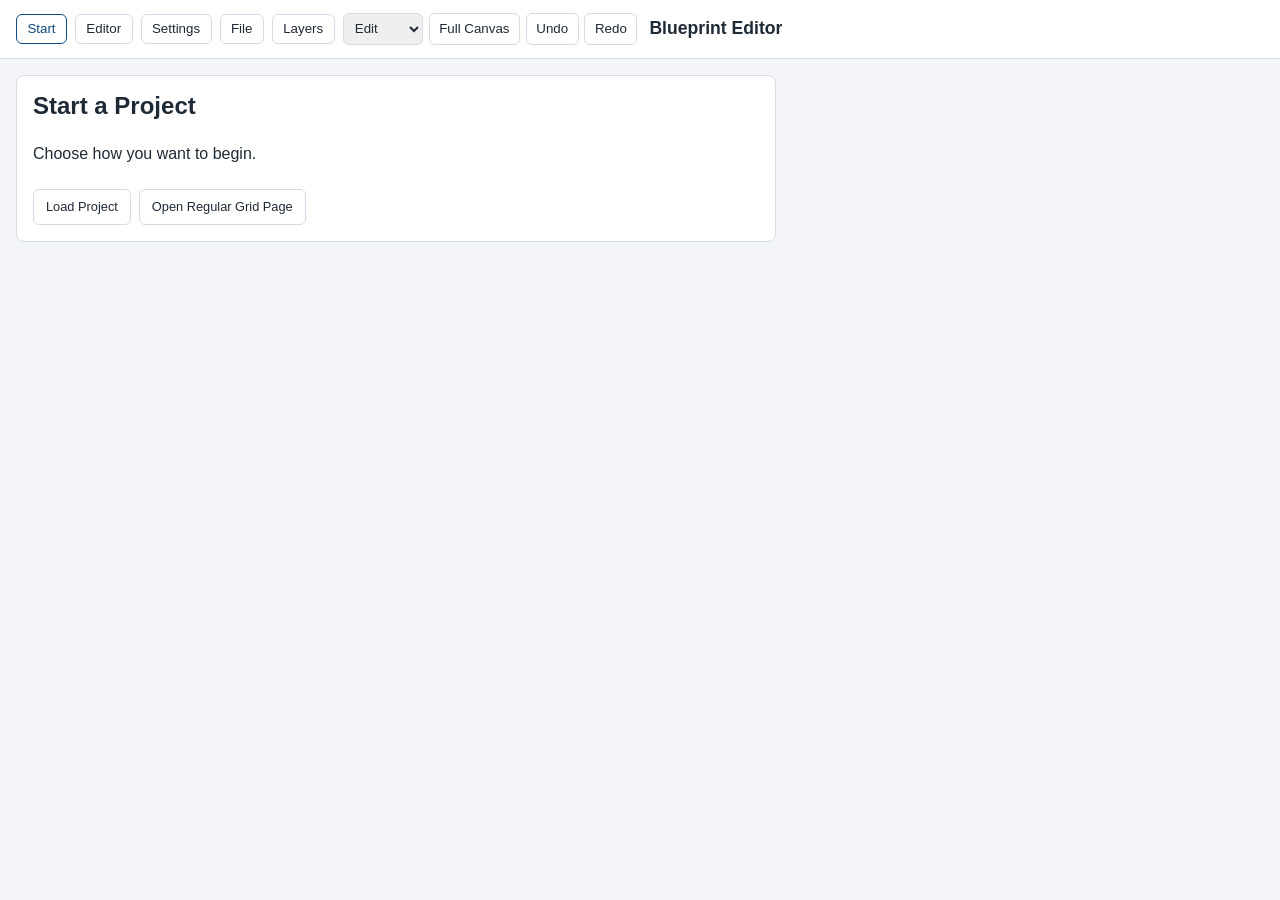
<file: index.html>
<!DOCTYPE html>
<html lang="en">
  <head>
    <meta charset="UTF-8" />
    <meta name="viewport" content="width=device-width, initial-scale=1.0" />
    <title>Opening Blueprint Editor…</title>
    <meta http-equiv="refresh" content="0; url=./blueprint-app/index.html" />
  </head>
  <body>
    <p>
      Redirecting to the Blueprint Editor.
      <a href="./blueprint-app/index.html">Open it here</a> if you are not redirected.
    </p>
  </body>
</html>
</file>
<file: blueprint-app/styles.css>
:root {
  --bg: #f3f5f8;
  --panel: #ffffff;
  --panel-elevated: #ffffff;
  --surface-muted: #f3f4f6;
  --canvas-panel: #f3f6fa;
  --text-muted: #4a5565;
  --border: #d5dbe5;
  --text: #1f2a37;
  --accent: #0f4c81;
  --canvas-theme-filter: none;
}

body[data-theme='dark'] {
  --bg: #0f172a;
  --panel: #111827;
  --panel-elevated: #1f2937;
  --surface-muted: #334155;
  --canvas-panel: #0b1220;
  --text: #e5e7eb;
  --text-muted: #94a3b8;
  --border: #334155;
  --accent: #60a5fa;
  --canvas-theme-filter: invert(1) hue-rotate(180deg);
}

* {
  box-sizing: border-box;
}

body {
  margin: 0;
  font-family: Inter, Segoe UI, Tahoma, sans-serif;
  color: var(--text);
  background: var(--bg);
  overflow: hidden;
}

button,
input,
select,
textarea {
  color: var(--text);
}

body[data-theme='dark'] input,
body[data-theme='dark'] select,
body[data-theme='dark'] textarea {
  background: var(--panel-elevated);
  border-color: var(--border);
}

.app-shell {
  height: 100vh;
  display: flex;
  flex-direction: column;
  overflow: hidden;
}

.app-header {
  padding: 0.8rem 1rem;
  border-bottom: 1px solid var(--border);
  background: var(--panel);
  position: sticky;
  top: 0;
  z-index: 120;
}

.app-header h1 {
  margin: 0;
  font-size: 1.1rem;
}

.app-header {
  display: flex;
  align-items: center;
  justify-content: flex-start;
  gap: 0.75rem;
}


#header-controls {
  display: flex;
  align-items: center;
  gap: 0.5rem;
  order: -1;
}

.file-menu {
  position: relative;
}

.menu-trigger {
  border: 1px solid var(--border);
  border-radius: 6px;
  background: var(--panel-elevated);
  color: var(--text);
  padding: 0.4rem 0.65rem;
  cursor: pointer;
}

.menu-panel {
  position: absolute;
  top: calc(100% + 0.35rem);
  right: 0;
  border: 1px solid var(--border);
  border-radius: 8px;
  background: var(--panel-elevated);
  box-shadow: 0 10px 30px rgba(15, 23, 42, 0.15);
  padding: 0.5rem;
  z-index: 55;
  display: grid;
  gap: 0.4rem;
}

.file-panel {
  width: 190px;
}

.menu-panel h3 {
  margin: 0;
  font-size: 0.85rem;
}

.menu-panel-header {
  display: flex;
  align-items: center;
  justify-content: flex-start;
  gap: 0.5rem;
}

.menu-item {
  border: 1px solid var(--border);
  border-radius: 6px;
  background: var(--surface-muted);
  color: var(--text);
  padding: 0.5rem 0.6rem;
  text-align: left;
  cursor: pointer;
}

.settings-menu {
  position: relative;
}

.settings-trigger {
  border: 1px solid var(--border);
  border-radius: 6px;
  background: var(--panel-elevated);
  color: var(--text);
  padding: 0.4rem 0.65rem;
  min-width: 112px;
  text-align: center;
  cursor: pointer;
}

.settings-panel {
  position: absolute;
  top: calc(100% + 0.35rem);
  right: 0;
  width: 320px;
  border: 1px solid var(--border);
  border-radius: 8px;
  background: var(--panel-elevated);
  box-shadow: 0 10px 30px rgba(15, 23, 42, 0.15);
  padding: 0.65rem;
  z-index: 50;
  display: grid;
  gap: 0.4rem;
}

.settings-panel h3 {
  margin: 0 0 0.2rem;
  font-size: 0.85rem;
}

.settings-panel label {
  font-size: 0.82rem;
  display: flex;
  gap: 0.4rem;
  align-items: center;
}


.settings-panel input[type='number'],
.settings-panel input[type='text'],
.settings-panel select {
  border: 1px solid var(--border);
  border-radius: 6px;
  padding: 0.3rem;
  font-size: 0.8rem;
}


.settings-panel-header {
  display: flex;
  align-items: center;
  justify-content: flex-start;
  gap: 0.5rem;
}

.menu-close,
.settings-close {
  border: 1px solid var(--border);
  border-radius: 6px;
  background: var(--panel-elevated);
  color: var(--text);
  padding: 0.25rem 0.5rem;
  font-size: 0.75rem;
  cursor: pointer;
}


.app-main {
  flex: 1;
  position: relative;
  display: flex;
  justify-content: space-between;
  align-items: stretch;
  min-height: 0;
  overflow: hidden;
}

.left-sidebar,
.right-sidebar {
  position: relative;
  z-index: 20;
  width: clamp(56px, 22vw, 320px);
  max-width: 320px;
  height: 100%;
  background: color-mix(in srgb, var(--panel) 92%, transparent);
  backdrop-filter: blur(2px);
  border-right: 1px solid var(--border);
  padding: 0.75rem;
  overflow-y: auto;
  overflow-x: hidden;
}

.right-sidebar {
  width: clamp(56px, 24vw, 300px);
  border-right: none;
  border-left: 1px solid var(--border);
  display: grid;
  gap: 0.75rem;
  align-content: start;
}

.left-sidebar {
  display: flex;
  flex-direction: column;
  gap: 0.75rem;
  min-width: 0;
}

.cursor-preview-dock {
  display: grid;
  place-items: center;
  border: 1px solid var(--border);
  border-radius: 12px;
  padding: 0.55rem;
  background: color-mix(in srgb, #ffffff 85%, transparent);
  backdrop-filter: blur(3px);
  box-shadow: 0 8px 30px rgba(15, 23, 42, 0.08);
  width: fit-content;
  max-width: 100%;
  justify-self: center;
}

#cursor-preview {
  width: 132px;
  height: 132px;
  display: block;
  border-radius: 50%;
  background: var(--panel-elevated);
  border: 2px solid #0f4c81;
  filter: var(--canvas-theme-filter);
}

.history-controls {
  display: flex;
  gap: 0.35rem;
}

.canvas-panel {
  position: absolute;
  inset: 0;
  overflow: auto;
  padding: 0;
  background: var(--canvas-panel);
}

#blueprint-canvas {
  border: none;
  background: var(--panel-elevated);
  width: 100%;
  height: 100%;
  display: block;
  cursor: crosshair;
  filter: var(--canvas-theme-filter);
  touch-action: none;
}

.tablet-controls {
  display: none;
}

.sidebar-header {
  display: flex;
  align-items: center;
  justify-content: space-between;
  gap: 0.4rem;
  font-size: 0.9rem;
}

.sidebar-toggle {
  border: 1px solid var(--border);
  background: var(--panel-elevated);
  border-radius: 6px;
  cursor: pointer;
  width: 30px;
  height: 26px;
  font-size: 0.95rem;
}

.layout-menu {
  display: flex;
  gap: 0.35rem;
  align-items: center;
}

.layout-select {
  border: 1px solid var(--border);
  border-radius: 6px;
  height: 32px;
  padding: 0 0.45rem;
}

.layout-button {
  border: 1px solid var(--border);
  border-radius: 6px;
  background: var(--panel-elevated);
  color: var(--text);
  height: 32px;
  padding: 0 0.6rem;
  cursor: pointer;
}

.app-shell[data-left-collapsed='true'] .left-sidebar #toolbar,
.app-shell[data-left-collapsed='true'] .left-sidebar .sidebar-header strong,
.app-shell[data-right-collapsed='true'] .right-sidebar > :not(.sidebar-header) {
  display: none;
}

.app-shell[data-right-collapsed='true'] .right-sidebar .sidebar-header strong {
  display: none;
}

.app-shell[data-left-collapsed='true'] .left-sidebar,
.app-shell[data-right-collapsed='true'] .right-sidebar {
  align-items: center;
  padding: 0.5rem 0.35rem;
  width: 56px;
}

.app-shell[data-left-collapsed='true'] .left-sidebar .sidebar-header,
.app-shell[data-right-collapsed='true'] .right-sidebar .sidebar-header {
  justify-content: center;
}

.app-shell[data-left-collapsed='true'] #left-sidebar-toggle {
  transform: rotate(180deg);
}

.app-shell[data-right-collapsed='true'] #right-sidebar-toggle {
  transform: rotate(180deg);
}

.app-shell[data-full-canvas='true'] .app-main {
  display: block;
}

.app-shell[data-full-canvas='true'] .left-sidebar,
.app-shell[data-full-canvas='true'] .right-sidebar {
  display: none;
}

@media (max-width: 1100px), (pointer: coarse) {
  .app-header {
    padding: 0.55rem 0.65rem;
    flex-wrap: wrap;
  }

  .app-header h1 {
    display: none;
  }

  #header-controls {
    width: 100%;
    overflow-x: auto;
  }

  .left-sidebar,
  .right-sidebar {
    position: absolute;
    top: 0;
    bottom: 0;
    width: min(82vw, 320px);
    z-index: 45;
    box-shadow: 0 12px 30px rgba(15, 23, 42, 0.2);
  }

  .left-sidebar { left: 0; }
  .right-sidebar { right: 0; }

  .app-shell[data-left-collapsed='true'] .left-sidebar,
  .app-shell[data-right-collapsed='true'] .right-sidebar {
    display: none;
  }

  .tablet-controls {
    position: absolute;
    left: 50%;
    bottom: max(0.75rem, env(safe-area-inset-bottom));
    z-index: 35;
    transform: translateX(-50%);
    display: flex;
    align-items: center;
    gap: 0.25rem;
    max-width: calc(100% - 1rem);
    padding: 0.35rem;
    overflow-x: auto;
    border: 1px solid var(--border);
    border-radius: 12px;
    background: color-mix(in srgb, var(--panel) 94%, transparent);
    box-shadow: 0 8px 24px rgba(15, 23, 42, 0.2);
  }

  .tablet-controls button {
    min-width: 44px;
    min-height: 44px;
    padding: 0 0.65rem;
    border: 1px solid var(--border);
    border-radius: 8px;
    background: var(--panel-elevated);
    color: var(--text);
    font-weight: 600;
    touch-action: manipulation;
  }

  #tablet-zoom {
    min-width: 48px;
    text-align: center;
    font-size: 0.8rem;
  }
}

.canvas-label-editor {
  position: absolute;
  z-index: 20;
  border: 1px solid #0f4c81;
  border-radius: 4px;
  outline: none;
  background: rgba(255, 255, 255, 0.95);
  resize: none;
  overflow: hidden;
  white-space: nowrap;
}


.action-toast-host {
  margin-top: 0.5rem;
  min-height: 0;
  pointer-events: none;
}

.action-toast {
  display: inline-block;
  max-width: min(70ch, 100%);
  background: #0f4c81;
  color: #ffffff;
  border-radius: 8px;
  padding: 0.45rem 0.65rem;
  box-shadow: 0 6px 20px rgba(15, 76, 129, 0.25);
  font-size: 0.82rem;
  opacity: 0;
  transform: translateY(6px);
  transition: opacity 140ms ease, transform 140ms ease;
}

.action-toast.is-visible {
  opacity: 1;
  transform: translateY(0);
}

.panel {
  border: 1px solid var(--border);
  border-radius: 6px;
  padding: 0.65rem;
  background: var(--panel-elevated);
}

.panel h2 {
  margin: 0 0 0.5rem;
  font-size: 0.92rem;
}

.layers-panel {
  min-width: 0;
  overflow: hidden;
}

.layers-list {
  margin: 0;
  padding: 0;
  list-style: none;
  display: grid;
  gap: 0.5rem;
}

.layers-item {
  margin: 0;
  padding: 0.4rem;
  border-radius: 6px;
  cursor: pointer;
  min-width: 0;
  overflow: hidden;
}

.layers-item-row {
  display: flex;
  align-items: flex-start;
  gap: 0.45rem;
  min-width: 0;
}

.layers-item-label {
  flex: 1;
  min-width: 0;
  overflow: hidden;
  text-overflow: ellipsis;
  white-space: nowrap;
  line-height: 1.2;
}

.layers-item-buttons {
  display: flex;
  flex-wrap: nowrap;
  justify-content: flex-end;
  gap: 0.25rem;
  flex: 0 0 auto;
  max-width: 100%;
}

.layers-item-buttons button {
  max-width: 100%;
}

.layers-opacity-row {
  display: flex;
  gap: 0.45rem;
  align-items: center;
  margin-top: 0.35rem;
  min-width: 0;
}

.layers-opacity-row input[type='range'] {
  flex: 1;
  min-width: 0;
}

.layers-opacity-value {
  font-size: 0.78rem;
  white-space: nowrap;
}

.layers-item-meta {
  display: block;
  margin-top: 0.25rem;
}

.toolbar-buttons {
  display: grid;
  grid-template-columns: repeat(2, minmax(0, 1fr));
  gap: 0.45rem;
}

.toolbar-button {
  border: 1px solid var(--border);
  background: var(--panel-elevated);
  border-radius: 6px;
  padding: 0.5rem;
  text-align: left;
  cursor: pointer;
}

.toolbar-button.active {
  border-color: var(--accent);
  color: var(--accent);
  background: color-mix(in srgb, var(--accent) 16%, var(--panel-elevated));
}

.property-group {
  margin-top: 0.75rem;
  display: grid;
  gap: 0.4rem;
}

.property-group h3 {
  margin: 0;
  font-size: 0.82rem;
}

.property-group label {
  font-size: 0.82rem;
  display: grid;
  gap: 0.25rem;
}



.property-toggle {
  display: inline-flex !important;
  align-items: center;
  gap: 0.5rem;
}

.property-toggle input[type='checkbox'] {
  accent-color: var(--accent);
  width: 14px;
  height: 14px;
  margin: 0;
}

.property-group input[type='number'] {
  border: 1px solid var(--border);
  border-radius: 6px;
  padding: 0.35rem;
}


.file-name-field {
  display: grid;
  gap: 0.25rem;
  max-width: 360px;
  font-size: 0.85rem;
}

.file-name-field input {
  border: 1px solid var(--border);
  border-radius: 6px;
  padding: 0.4rem 0.5rem;
  font-size: 0.85rem;
}

.button-row {
  display: flex;
  gap: 0.35rem;
  flex-wrap: wrap;
}

.button-row button {
  border: 1px solid var(--border);
  background: var(--panel-elevated);
  border-radius: 6px;
  padding: 0.35rem 0.45rem;
  font-size: 0.8rem;
  cursor: pointer;
}


.route-page {
  padding: 1rem;
  height: calc(100vh - 76px);
  overflow: auto;
}

.route-card {
  max-width: 720px;
  border: 1px solid var(--border);
  border-radius: 8px;
  background: var(--panel);
  padding: 1rem;
  display: grid;
  gap: 0.6rem;
}

.route-card h2 {
  margin: 0;
}

.menu-trigger[aria-current='page'],
.settings-trigger[aria-current='page'] {
  border-color: var(--accent);
  color: var(--accent);
}

.settings-page-card {
  background: var(--panel-elevated);
}

.settings-page-subtitle {
  margin: 0;
  font-size: 0.9rem;
}

.settings-search {
  display: grid;
  gap: 0.25rem;
  font-size: 0.85rem;
}

.settings-search input {
  border: 1px solid var(--border);
  border-radius: 6px;
  padding: 0.45rem;
  font-size: 0.9rem;
}

.settings-reset-row button {
  border: 1px solid #dc2626;
  color: #b91c1c;
  background: #fff5f5;
}

.settings-group {
  border: 1px solid var(--border);
  border-radius: 8px;
  padding: 0.75rem;
  display: grid;
  gap: 0.6rem;
  background: var(--panel-elevated);
}

.settings-group h3 {
  margin: 0;
}

.settings-row {
  display: grid;
  gap: 0.35rem;
  border-top: 1px solid #eef1f5;
  padding-top: 0.55rem;
}

.settings-row:first-of-type {
  border-top: none;
  padding-top: 0;
}

.settings-row-main {
  display: grid;
  gap: 0.35rem;
}

.settings-toggle {
  display: inline-flex;
  align-items: center;
  gap: 0.5rem;
  font-weight: 600;
}

.settings-field-label {
  font-weight: 600;
  font-size: 0.87rem;
}

.settings-row-main input[type='number'],
.settings-row-main input[type='text'],
.settings-row-main select {
  width: 100%;
  max-width: 260px;
  border: 1px solid var(--border);
  border-radius: 6px;
  padding: 0.35rem;
}

.settings-row-description {
  margin: 0;
  font-size: 0.8rem;
  color: var(--text-muted);
}

.app-shell[data-active-route='route'] .app-main {
  display: none !important;
}

.app-shell[data-active-route='home'] .route-page {
  display: none !important;
}

.color-field-row {
  display: flex;
  align-items: center;
  gap: 0.45rem;
}

.color-save-button {
  border: 1px solid var(--border);
  background: var(--panel-elevated);
  border-radius: 6px;
  padding: 0.2rem 0.45rem;
  font-size: 0.75rem;
  cursor: pointer;
}

.color-save-button:disabled {
  opacity: 0.6;
  cursor: not-allowed;
}

.color-history {
  display: flex;
  gap: 0.3rem;
  flex-wrap: wrap;
  margin-top: -0.1rem;
}

.color-history-swatch {
  width: 18px;
  height: 18px;
  border-radius: 50%;
  border: 1px solid var(--border);
  background: var(--swatch-color, #ffffff);
  cursor: pointer;
  padding: 0;
}

.color-history-swatch:disabled {
  cursor: not-allowed;
  opacity: 0.55;
}

.measurement-history {
  display: flex;
  gap: 0.35rem;
  flex-wrap: wrap;
  margin-top: -0.05rem;
}

.measurement-history-chip {
  border: 1px solid var(--border);
  background: var(--panel-elevated);
  border-radius: 999px;
  padding: 0.15rem 0.45rem;
  font-size: 0.75rem;
  cursor: pointer;
}

.measurement-history-chip:disabled {
  opacity: 0.55;
  cursor: not-allowed;
}

.library-list {
  display: grid;
  gap: 0.5rem;
}

.library-item {
  border: 1px solid var(--border);
  border-radius: 8px;
  padding: 0.45rem;
  display: flex;
  gap: 0.6rem;
  align-items: center;
}

.library-item canvas {
  border: 1px solid var(--border);
}

.library-editor-overlay {
  position: fixed;
  inset: 0;
  background: rgba(15, 23, 42, 0.3);
  display: grid;
  place-items: center;
  z-index: 100;
}

.library-editor-dialog {
  width: 520px;
  background: var(--panel-elevated);
  border-radius: 10px;
  border: 1px solid var(--border);
  padding: 0.8rem;
  display: grid;
  gap: 0.5rem;
}

.library-editor-layout {
  display: flex;
  gap: 0.65rem;
  align-items: flex-start;
}

.library-editor-dialog label {
  display: grid;
  gap: 0.2rem;
  font-size: 0.82rem;
}

.library-editor-dialog input[type='text'] {
  border: 1px solid var(--border);
  border-radius: 6px;
  padding: 0.35rem;
}

.library-tools {
  display: grid;
  grid-template-columns: 1fr;
  gap: 0.35rem;
  width: 130px;
}

.library-tools button {
  text-align: left;
}

.library-tools button.active {
  border-color: var(--accent);
  color: var(--accent);
}

.library-tool-hint {
  margin: 0;
  min-height: 1.2rem;
  font-size: 0.78rem;
  color: var(--text-muted);
}

#lib-grid {
  border: 1px solid var(--border);
  width: 240px;
  height: 240px;
}

.texture-repeat-preview {
  display: grid;
  gap: 0.25rem;
}

.texture-repeat-preview h4 {
  margin: 0;
  font-size: 0.8rem;
}

#lib-texture-repeat-preview {
  border: 1px solid var(--border);
  width: 240px;
  height: 240px;
}

.texture-upload-preview-wrap {
  min-height: 40px;
}

#texture-upload-preview {
  max-width: 80px;
  max-height: 80px;
  border: 1px solid var(--border);
}

.measure-preview {
  margin-top: 0.15rem;
  border: 1px solid var(--border);
  border-radius: 8px;
  background: color-mix(in srgb, var(--panel-elevated) 88%, var(--text) 12%);
  padding: 0.4rem;
}

.measure-preview svg {
  width: 100%;
  height: 68px;
  display: block;
}

.measure-preview p {
  margin: 0.25rem 0 0;
  color: var(--text-muted);
  font-size: 0.72rem;
}

.texture-picker {
  display: grid;
  gap: 0.35rem;
  max-height: 260px;
  overflow: auto;
}

.texture-picker-option {
  display: flex;
  align-items: center;
  gap: 0.45rem;
  text-align: left;
  border: 1px solid var(--border);
  border-radius: 8px;
  background: var(--panel-elevated);
  padding: 0.3rem;
}

.texture-picker-option.selected {
  border-color: var(--accent);
  box-shadow: 0 0 0 1px color-mix(in srgb, var(--accent) 30%, transparent);
}

.texture-picker-preview {
  width: 34px;
  height: 34px;
  border-radius: 5px;
  border: 1px solid var(--border);
  object-fit: cover;
  flex: 0 0 auto;
  background: #f8fafc;
}

.texture-picker-preview-none,
.texture-picker-preview-fallback {
  display: grid;
  place-items: center;
  color: #64748b;
  font-size: 0.85rem;
}

.texture-picker-name {
  font-size: 0.82rem;
}


.start-page-card {
  max-width: 760px;
}

.start-page-card .button-row {
  gap: 0.5rem;
}

.start-page-card .menu-item {
  padding: 0.6rem 0.75rem;
}
</file>
